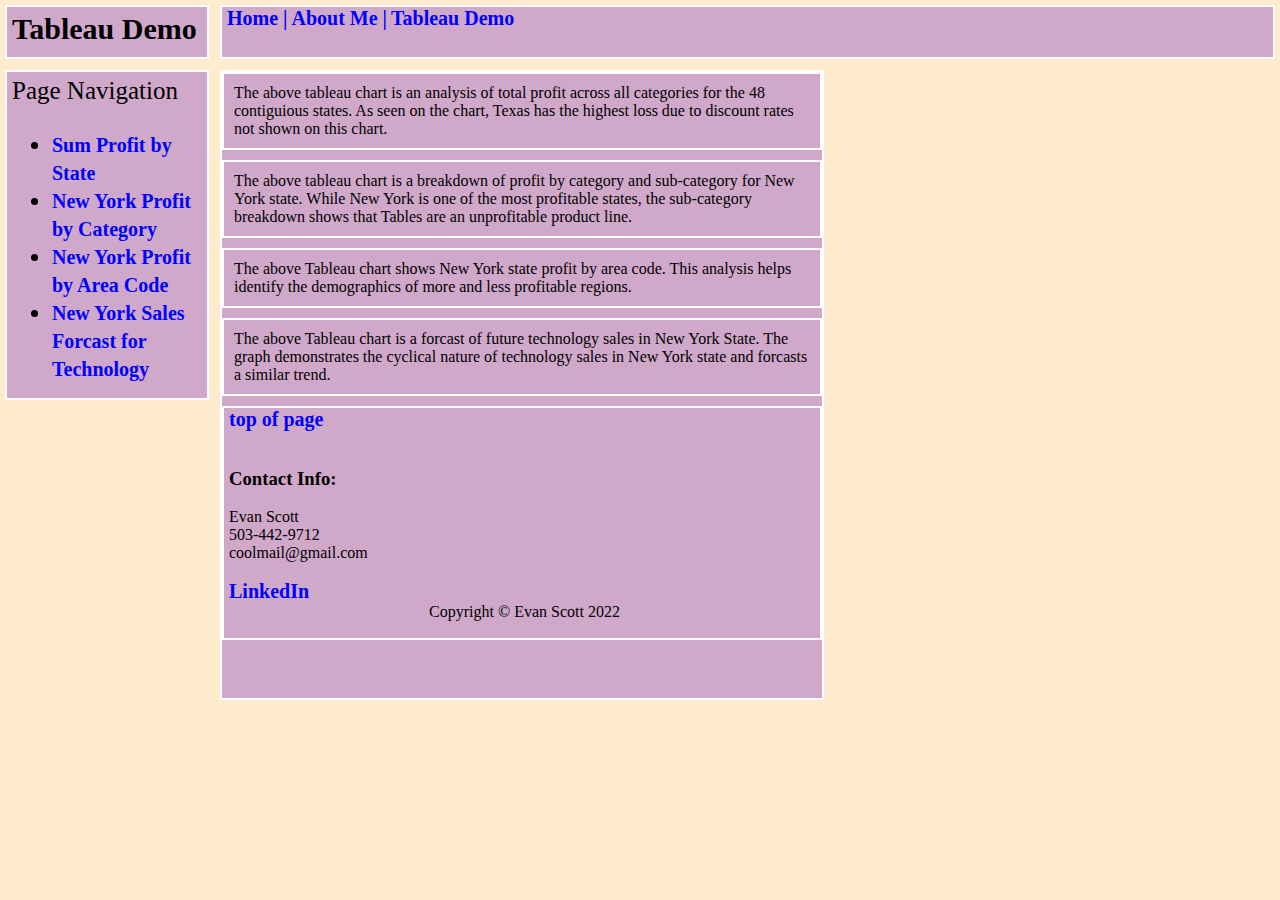
<file: html/tableau.html>
<!--Evan Scott [current date]-->
<!DOCTYPE html>
<html lang="en">

<head>
    <title>Evan Scott - Tableau Demo</title>
    <!-- Core theme es-styles.css-->
    <link href="../styles/tableau.css" rel="stylesheet" />
</head>

<body>
    <!-- Out of Page Navigation-->

    <div class="common top-bar">
        <a href="../index.html">Home |</a>
        <a href="about.html">About Me |</a>
        <a href="tableau.html">Tableau Demo</a>
    </div>

    <!-- Page Header-->
    <header>
        <div class="common page-title">
            <h1>Tableau Demo</h1>
        </div>
    </header>
    <!--Main Content-->
    <main>
        <!--Within Page Navigation-->
        <div class="common nav-bar">
            <span class="bold">Page Navigation</span>
            <ul>
                <li><a href="#tab1">Sum Profit by State</a></li>
                <li><a href="#tab2">New York Profit by Category</a></li>
                <li><a href="#tab3">New York Profit by Area Code</a></li>
                <li><a href="#tab4">New York Sales Forcast for Technology</a></li>
            </ul>

        </div>
        <div class="common main-chart">
            <!--Tableau #1 SumProfitbyState-->
            <div class='tableauPlaceholder' id='viz1649549380351' style='position: relative'>
                <noscript>
                    <a href='#'><img alt='Sum Profit by State ' src='https:&#47;&#47;public.tableau.com&#47;static&#47;images&#47;Su&#47;SumProfitbyState&#47;SumProfitbyState&#47;1_rss.png' style='border: none' /></a>
                </noscript>
                <object id="tab1" class='tableauViz' style='display:none;'>
                    <param name='host_url' value='https%3A%2F%2Fpublic.tableau.com%2F' />
                    <param name='embed_code_version' value='3' />
                    <param name='site_root' value='' />
                    <param name='name' value='SumProfitbyState&#47;SumProfitbyState' />
                    <param name='tabs' value='no' />
                    <param name='toolbar' value='yes' />
                    <param name='static_image' value='https:&#47;&#47;public.tableau.com&#47;static&#47;images&#47;Su&#47;SumProfitbyState&#47;SumProfitbyState&#47;1.png' />
                    <param name='animate_transition' value='yes' />
                    <param name='display_static_image' value='yes' />
                    <param name='display_spinner' value='yes' />
                    <param name='display_overlay' value='yes' />
                    <param name='display_count' value='yes' />
                    <param name='language' value='en-US' />
                    <param name='filter' value='publish=yes' />
                </object>
            </div>
            <script type='text/javascript'>
                var divElement = document.getElementById('viz1649549380351');
                var vizElement = divElement.getElementsByTagName('object')[0]; vizElement.style.width = '100%'; vizElement.style.height = (divElement.offsetWidth * 0.75) + 'px';
                var scriptElement = document.createElement('script'); scriptElement.src = 'https://public.tableau.com/javascripts/api/viz_v1.js'; vizElement.parentNode.insertBefore(scriptElement, vizElement);
            </script>
            <p>
                The above tableau chart is an analysis of total profit across all categories for the 48 contiguious states.
                As seen on the chart, Texas has the highest loss due to discount rates not shown on this chart.
            </p>
            <!--Tableau #2 NewYorkProfitbyCategory-->
            <div class='tableauPlaceholder' id='viz1649549411718' style='position: relative'>
                <noscript>
                    <a href='#'><img alt='New York Profit by Category ' src='https:&#47;&#47;public.tableau.com&#47;static&#47;images&#47;Ne&#47;NewYorkProfitbyCategory_16495492603350&#47;NewYorkProfitbyCategory&#47;1_rss.png' style='border: none' /></a>
                </noscript>
                <object id="tab2" class='tableauViz' style='display:none;'>
                    <param name='host_url' value='https%3A%2F%2Fpublic.tableau.com%2F' />
                    <param name='embed_code_version' value='3' />
                    <param name='site_root' value='' />
                    <param name='name' value='NewYorkProfitbyCategory_16495492603350&#47;NewYorkProfitbyCategory' />
                    <param name='tabs' value='no' />
                    <param name='toolbar' value='yes' />
                    <param name='static_image' value='https:&#47;&#47;public.tableau.com&#47;static&#47;images&#47;Ne&#47;NewYorkProfitbyCategory_16495492603350&#47;NewYorkProfitbyCategory&#47;1.png' />
                    <param name='animate_transition' value='yes' />
                    <param name='display_static_image' value='yes' />
                    <param name='display_spinner' value='yes' />
                    <param name='display_overlay' value='yes' />
                    <param name='display_count' value='yes' />
                    <param name='language' value='en-US' />
                    <param name='filter' value='publish=yes' />
                </object>
            </div>
            <script type='text/javascript'>
                var divElement = document.getElementById('viz1649549411718'); 
                var vizElement = divElement.getElementsByTagName('object')[0]; vizElement.style.width = '100%'; vizElement.style.height = (divElement.offsetWidth * 0.75) + 'px';
                var scriptElement = document.createElement('script'); scriptElement.src = 'https://public.tableau.com/javascripts/api/viz_v1.js'; vizElement.parentNode.insertBefore(scriptElement, vizElement);
            </script>
            <p>
                The above tableau chart is a breakdown of profit by category and sub-category for
                New York state. While New York is one of the most profitable states, the sub-category breakdown
                shows that Tables are an unprofitable product line.
            </p>
            <!--Tableau #3 NewYorkProfitbyAreaCode-->
            <div class='tableauPlaceholder' id='viz1649549426955' style='position: relative'>
                <noscript>
                    <a href='#'><img alt='New York Profit by Area Code ' src='https:&#47;&#47;public.tableau.com&#47;static&#47;images&#47;Ne&#47;NewYorkProfitbyAreaCode&#47;NewYorkProfitbyAreaCode&#47;1_rss.png' style='border: none' /></a>
                </noscript>
                <object id="tab3" class='tableauViz' style='display:none;'>
                    <param name='host_url' value='https%3A%2F%2Fpublic.tableau.com%2F' />
                    <param name='embed_code_version' value='3' />
                    <param name='site_root' value='' />
                    <param name='name' value='NewYorkProfitbyAreaCode&#47;NewYorkProfitbyAreaCode' />
                    <param name='tabs' value='no' />
                    <param name='toolbar' value='yes' />
                    <param name='static_image' value='https:&#47;&#47;public.tableau.com&#47;static&#47;images&#47;Ne&#47;NewYorkProfitbyAreaCode&#47;NewYorkProfitbyAreaCode&#47;1.png' />
                    <param name='animate_transition' value='yes' />
                    <param name='display_static_image' value='yes' />
                    <param name='display_spinner' value='yes' />
                    <param name='display_overlay' value='yes' />
                    <param name='display_count' value='yes' />
                    <param name='language' value='en-US' />
                    <param name='filter' value='publish=yes' />
                </object>
            </div>
            <script type='text/javascript'>
                var divElement = document.getElementById('viz1649549426955');
                var vizElement = divElement.getElementsByTagName('object')[0]; vizElement.style.width = '100%'; vizElement.style.height = (divElement.offsetWidth * 0.75) + 'px';
                var scriptElement = document.createElement('script'); scriptElement.src = 'https://public.tableau.com/javascripts/api/viz_v1.js'; vizElement.parentNode.insertBefore(scriptElement, vizElement);
            </script>
            <p>
                The above Tableau chart shows New York state profit by area code. This analysis helps identify
                the demographics of more and less profitable regions.
            </p>
            <!--Tableau #4 NewYorkSalesForcastforTechonology-->
            <div class='tableauPlaceholder' id='viz1649549847107' style='position: relative'>
                <noscript>
                    <a href='#'><img alt='New York Sales Forcast for Technology ' src='https:&#47;&#47;public.tableau.com&#47;static&#47;images&#47;Ne&#47;NewYorkSalesForcastforTechnology&#47;NewYorkSalesForcastforTechnology&#47;1_rss.png' style='border: none' /></a>
                </noscript>
                <object id="tab4" class='tableauViz' style='display:none;'>
                    <param name='host_url' value='https%3A%2F%2Fpublic.tableau.com%2F' />
                    <param name='embed_code_version' value='3' />
                    <param name='site_root' value='' />
                    <param name='name' value='NewYorkSalesForcastforTechnology&#47;NewYorkSalesForcastforTechnology' />
                    <param name='tabs' value='no' />
                    <param name='toolbar' value='yes' />
                    <param name='static_image' value='https:&#47;&#47;public.tableau.com&#47;static&#47;images&#47;Ne&#47;NewYorkSalesForcastforTechnology&#47;NewYorkSalesForcastforTechnology&#47;1.png' />
                    <param name='animate_transition' value='yes' />
                    <param name='display_static_image' value='yes' />
                    <param name='display_spinner' value='yes' />
                    <param name='display_overlay' value='yes' />
                    <param name='display_count' value='yes' />
                    <param name='language' value='en-US' />
                    <param name='filter' value='publish=yes' />
                </object>
            </div>
            <script type='text/javascript'>
                var divElement = document.getElementById('viz1649549847107');
                var vizElement = divElement.getElementsByTagName('object')[0]; vizElement.style.width = '100%'; vizElement.style.height = (divElement.offsetWidth * 0.75) + 'px'; 
                var scriptElement = document.createElement('script'); scriptElement.src = 'https://public.tableau.com/javascripts/api/viz_v1.js'; vizElement.parentNode.insertBefore(scriptElement, vizElement);
            </script>
            <p>
                The above Tableau chart is a forcast of future technology sales in New York State. The graph demonstrates
                the cyclical nature of technology sales in New York state and forcasts a similar trend.
            </p>
            <!-- Footer-->
            <footer>
                <div>
                    <a href="#top">top of page</a><br><br>
                    <div>
                        <h3 class="ext-link">Contact Info:</h3>
                        <span class="indent">Evan Scott</span><br>
                        <span class="indent">503-442-9712</span><br>
                        <span class="indent">coolmail@gmail.com</span><br><br>
                    </div>
                    <div class="">
                        <a class="" target="_blank" href="https://www.linkedin.com/in/evan-scott-b3174a21b/">LinkedIn</a>
                    </div>
                    <div class="txt-aln-center">Copyright &copy; Evan Scott 2022</div>
                </div>
            </footer>
        </div>
    </main>
</body>

</html>
</file>
<file: styles/tableau.css>
a {
    color: blue;
    font-size: 20px;
    font-weight: 600;
    text-decoration: none;

}

a:visited {
    color: rgb(255, 255, 255);
}

a:hover {
    color: yellow;
}

h1 {
    font-size: 30px;
    margin-top: 5px;
    margin-left: 5px;
}

p{
    background-color: rgb(208, 168, 201);
    border: solid 2px white;
    margin: 0px;
    margin-bottom: 10px;
    padding: 10px;
}

body {
    background-color: blanchedalmond;
    font-family: 'Times New Roman', Times, serif;
}

footer {
    bottom: 5px;
    height: 225px;
    right: 5px;
    left: 5px;
    padding-left: 5px;
    padding-bottom: 5px;
    background-color: rgb(208, 168, 201);
    border: solid 2px white;
}

.common {
    background-color: rgb(208, 168, 201);
    border: solid 2px white;
    position: absolute;
}

.page-title {
    width: 200px;
    height: 50px;
    left: 5px;
    top: 5px;
}

.top-bar {
    top: 5px;
    left: 220px;
    right: 5px;
    height: 50px;
    padding-left: 5px;
}

.main-chart {
    top: 70px;
    left: 220px;
    width: 600px;
    bottom: 200px;
}

.nav-bar {
    top: 70px;
    left: 5px;
    width: 195px;
    bottom: 500px;
    padding-left: 5px;
    padding-top: 5px;
    font-size: 25px;
}

.txt-aln-center{
    text-align: center;
}

.indent{
    text-indent: 10px;
}

.bold{
    font-weight: 900px !important;
}
</file>
